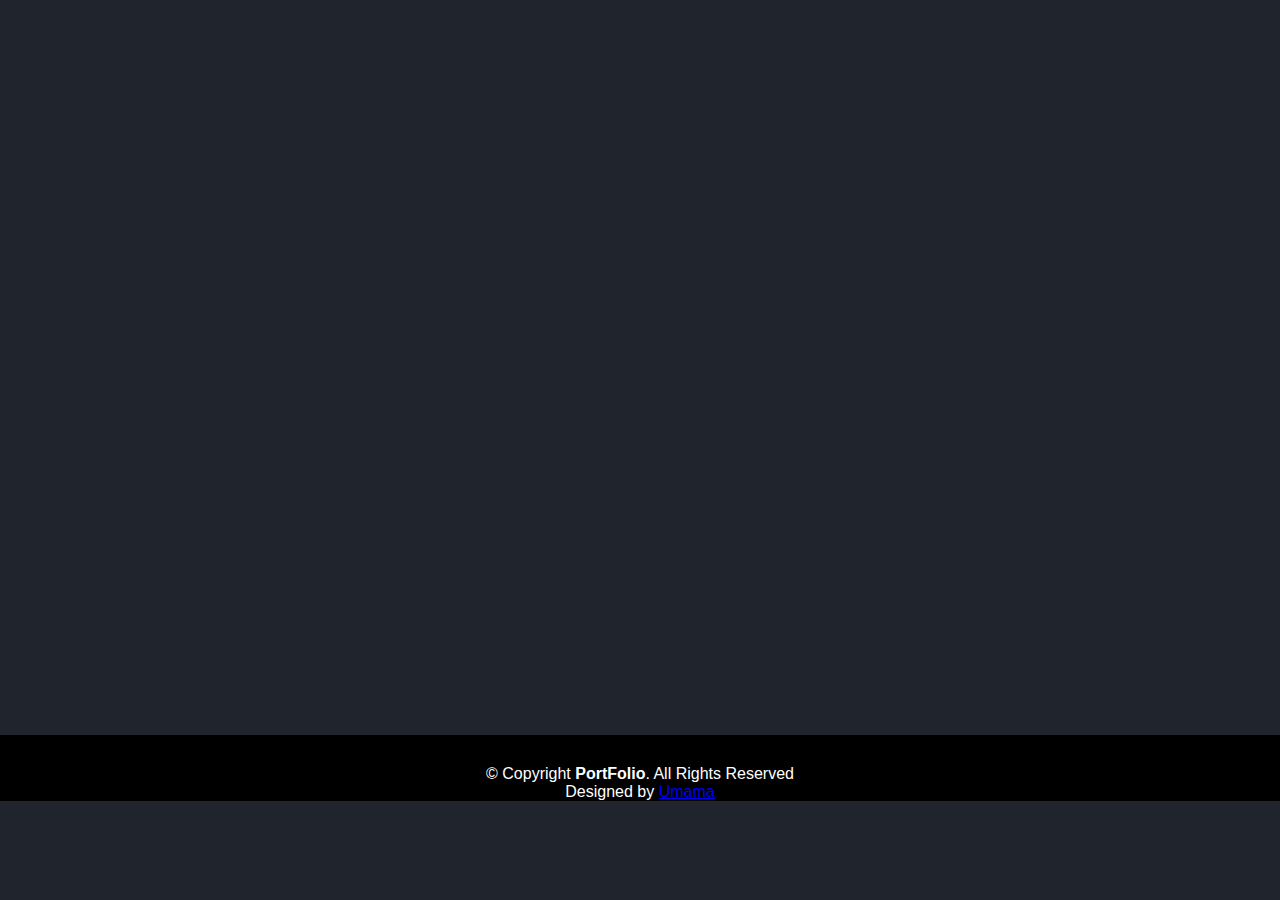
<file: about.html>
<!DOCTYPE html>
<html lang="en">
<head>
    <meta charset="UTF-8">
    <meta name="viewport" content="width=device-width, initial-scale=1.0">
    <title>About</title>
    <link rel="stylesheet" href="style2.css">
    <link href='https://unpkg.com/boxicons@2.1.4/css/boxicons.min.css' rel='stylesheet'>

</head>
<body>

    <header class="header">
   
        <a href="#" class="logo">Portfolio</a>
          <nav class="navbar">
           
              <a href="index.html" style="--i:1" >Home</a>
              <a href="about.html " style="--i:2" class="active">About</a>
              <a href="service.html" style="--i:3">Services</a>
              <a href="contact.html" style="--i:4">Contact</a>
    
          </nav>
       </header>
    
    <section>
        <div id="about">
            <div class="container">
                <div class="row">
                    <div class="about-col-1">
                        <img src="image.jpeg" alt="">
                        <div class="social-media">
                            <a href="#" style="--i:7" ><i class='bx bxl-facebook'></i></a>
                            <a href="#" style="--i:8" ><i class='bx bxl-twitter' ></i></a>
                            <a href="#" style="--i:9" ><i class='bx bxl-instagram-alt' ></i></a>
                            <a href="#" style="--i:10" ><i class='bx bxl-linkedin'></i></a>
                        </div>
                    </div>
                    <div class="about-col-2">
                        <h2 class="sub-title">About Me</h2>
                        <p> As a web developer, I'm passionate about crafting digital experiences that seamlessly blend creativity with functionality. With a keen eye for design and a knack for coding, I specialize in transforming ideas into user-friendly websites that engage and inspire. From responsive layouts to intuitive navigation, I strive to deliver tailored solutions that exceed expectations and leave a lasting impression. Let's collaborate to bring your vision to life in the digital realm. </p>
                        <div class="tab-titles">
                            <p class="tab-links active-link" onclick="opentab('Skills')" style="--i:7">Skills</p>
                            <p class="tab-links" onclick="opentab('Certificates')"  style="--i:8">Certificates</p>
                            <p class="tab-links" onclick="opentab('Education')"  style="--i:9">Education</p>
                        </div>
                        <div class="tab-contents active-tab" id="Skills">
                            <ul>
                                <li><span>Programing Language</span><br>C++,Java,PhP,JavaScript</li>
                                <li><span>Web Development (Basics)</span><br>html,css,js</li>
                                <li><span>Android App Development (Basics)</span><br>java</li>
                                <li><span>Database (Basics)</span><br>Mysql</li>
                            </ul>
                        </div>
                        <div class="tab-contents" id="Certificates">
                            <ul>
                                <li><span>Workshop in CyberSecurity (Apr(2023))</span><br>CyberSecurity in IEEE Workshop series(NUML RWP)</li>
                                <li><span>Internship (July-Aug(2023))</span><br>Information Security(MCS College)</li>
                            </ul>
                        </div>
                        <div class="tab-contents" id="Education">
                            <ul>
                                <li><span>NUML University (2021-2025) Rwp Campus</span><br>Bachelor of Information Technology (6th Semester) </li>
                                <li><span>F.G Degree College For Women (2018-2020) Rwp Cantt</span><br>Intermediate in Computer Sciences</li>
                                <li><span>F.G Model Public School (Girls), (2016-2018) Lahore Cantt</span><br>Marticulation</li>
                            </ul>
                        </div>
                    </div>
                    <a href="contact.html" download class="btn">Available For Hire</a>
                </div>
            </div>
        </div>
    </section>

    <footer id="footer" class="footer">
        <div class="container">
          <div class="copyright">
            &copy; Copyright <strong><span>PortFolio</span></strong>. All Rights Reserved
          </div>
          <div class="credits">
            Designed by <a href="https://bootstrapmade.com/">Umama</a>
          </div>
        </div>
      </footer>

<script>
    var tablinks = document.getElementsByClassName("tab-links");
    var tabcontents = document.getElementsByClassName("tab-contents");
    
    function opentab(tabname){
        for(tablink of tablinks){
            tablink.classList.remove("active-link");
        }
    
        for(tabcontent of tabcontents){
            tabcontent.classList.remove("active-tab");
        }
        event.currentTarget.classList.add("actve-link");
        document.getElementById(tabname).classList.add("active-tab");
    }

</script>

</body>
</html>
</file>
<file: style2.css>
*{
    margin:0;
    padding: 0;
    box-sizing: border-box;
    font-family: 'Poppins',sans-serif;
}
body{
    background: #1f242d;
    color: #fff;
}
.header{
    position: fixed;
    margin: 0;
    top: 0;
    width: 100%;
    padding: 20px 10%;
    background: transparent;
    display: flex;
    justify-content: space-between;
    align-items: center;
    z-index: 100;
}
.logo{
    font-size: 25px;
    color: #fff;
    text-decoration: none;
    cursor: default;
    font-weight: 600;
    opacity: 0;
    animation: slideRight 1s ease forwards;
}
.navbar a{
    display: inline-block;
    font-size: 18px;
    color: #fff;
    text-decoration: none;
    font-weight: 500;
    margin-left: 35px;
    transition: .3s;
    opacity: 0;
    animation: slideTop .5s ease forwards;
    animation-delay: calc(.2s * var(--i));
}
.navbar a:hover,
.navbar a.active{
    color: #0ef;
}
#about{
    padding: 80px 0;
    color: #ababab;
}
.row{
    display: flex;
    justify-content: space-between;
    flex-wrap: wrap;
}
.about-col-1{
    flex-basis: 35%;
}
.about-col-1 img{
    max-width: 230px;
    padding-top: 30px;
    margin-left: 80px;
    border-radius: 10%;
    opacity: 0;
    animation: zoomIn 1s ease forwards,floatImage 4s ease-in-out infinite;
    animation-delay: 2s, 3s;
}
.social-media{
    margin-left: 80px;
}
.social-media a{
    display: inline-flex;
    justify-content: center;
    align-items: center;
    width: 40px;
    height: 40px;
    background: transparent;
    border: 2px solid #0ef;
    border-radius: 50%;
    font-size: 20px;
    color: #0ef;
    text-decoration: none;
    margin: 30px 15px 30px 0;
    transition: .5s ease;
    opacity: 0;
    animation: slideLeft 1s ease forwards;
    animation-delay: calc(.2s * var(--i));
}
.social-media a:hover{
    background: #0ef;
    color: #1f242d;
    box-shadow: 0 0 20px #0ef;
}
.about-col-2{
    flex-basis: 65%;
    padding-right: 170px;
    margin-bottom: 30px;
   
}
.sub-title{
    font-size: 60px;
    font-weight: 600;
    color: #fff;
    opacity: 0;
    animation: slideBottom 1s ease forwards;
    animation-delay: .7s;
}
.about-col-2 p{
    font-size: 17px;
    margin-top: 10px;
    justify-content: space-between;
    opacity: 0;
    animation: slideLeft 1s ease forwards;
    animation-delay: 1s;
    color: #fff;
}
.tab-titles{
    display: flex;
    margin: 20px 0 40px;
    opacity: 0;
    animation: slideLeft 1s ease forwards;
    animation-delay: calc(.2s * var(--i));
}
.tab-links{
    margin-right: 50px;
    font-size: 20px;
    font-weight: 600;
    cursor: pointer;
    position: relative;
    color: #fff;   
}
.tab-titles p:hover,
.tab-titles p.active-link{
    color: #0ef;
}
.tab-contents ul li{
    list-style: none;
    margin: 10px 0;
}
.tab-contents ul li span{
    color: #0ef;
    font-size: 14px;

}
.tab-contents{
    display: none;
}
.tab-contents.active-tab{
    display: block;
    opacity: 0;
    animation: slideRight 1s ease forwards;
    animation-delay: .5s;
}
.btn{
    display: inline-block;
    padding: 10px 20px;
    background: #0ef;
    border-radius: 40px;
    box-shadow: 0 0 10px #0ef;
    letter-spacing: 1px;
    text-decoration: none;
    font-weight: 600;
    opacity: 0;
    animation: slideTop 1s ease forwards;
    animation-delay: 2s;
    cursor: pointer;
    margin-left: 70px;
}
.footer{
    padding-top: 30px;
   background: black;
   text-align: center;
}

/*keyrames animation*/
@keyframes slideRight{
    0%{
        transform: translateX(-100px);
        opacity: 0;
    }
    100%{
        transform: translateX(0);
        opacity: 1;
    }
}

@keyframes slideLeft{
    0%{
        transform: translateY(100px);
        opacity: 0;
    }
    100%{
        transform: translateY(0);
        opacity: 1;
    }
}
@keyframes slideTop{
    0%{
        transform: translateY(100px);
        opacity: 0;
    }
    100%{
        transform: translateY(0);
        opacity: 1;
    }
}
@keyframes slideBottom{
    0%{
        transform: translateY(-100px);
        opacity: 0;
    }
    100%{
        transform: translateY(0);
        opacity: 1;
    }
}

@keyframes zoomIn{
    0%{
        transform: scale(0);
        opacity: 0;
    }
    100%{
        transform: scale(1);
        opacity: 1;
    }
}
@keyframes floatImage{
    0%{
        transform: translateY(0);
    }
    50%{
        transform: translateY(-24px);
    }
    100%{
        transform: translateY(0);
    }
}
</file>
